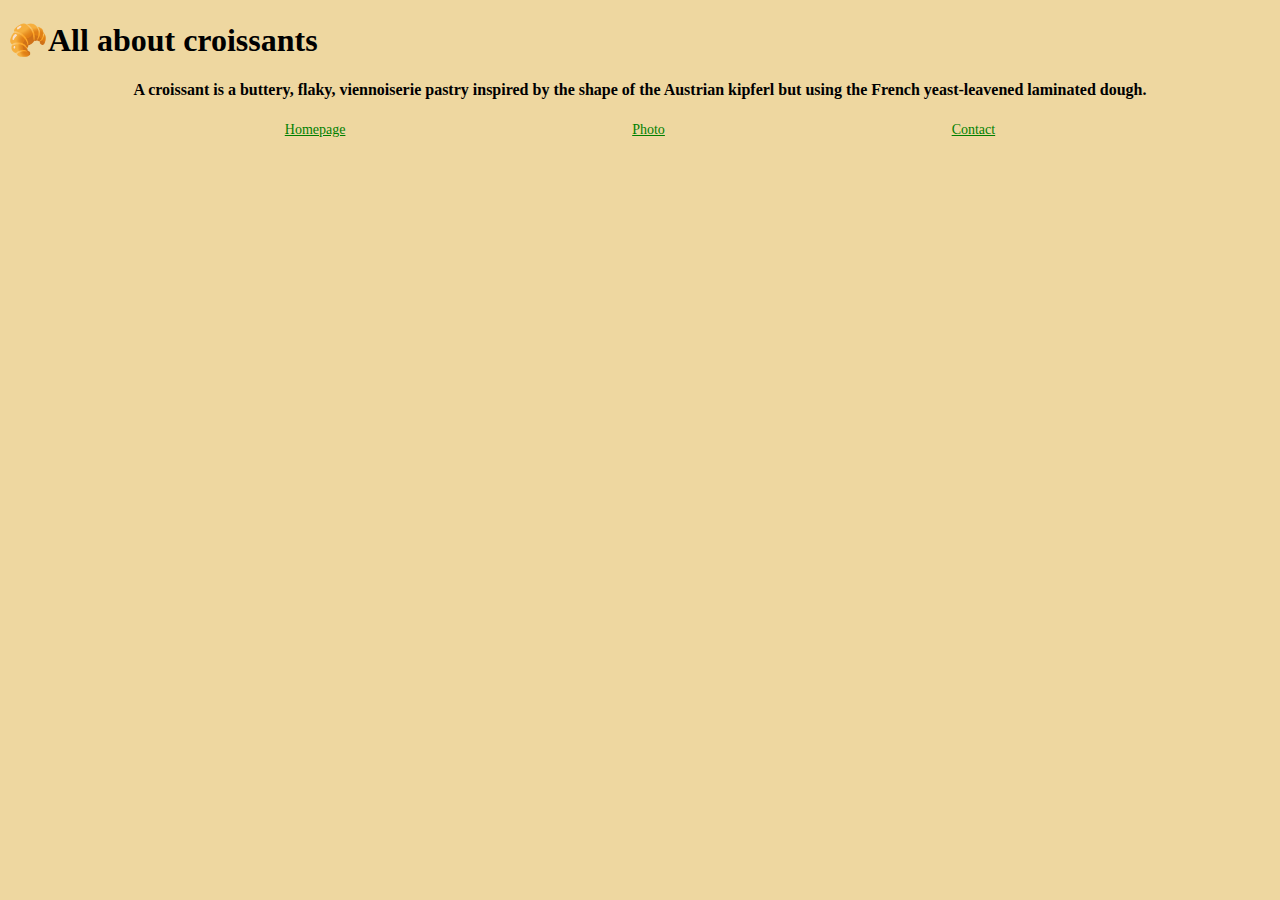
<file: src/index.html>
<!DOCTYPE html>
<html lang="en">
  <head>
    <meta charset="UTF-8" />
    <meta name="viewport" content="width=device-width, initial-scale=1.0" />
    <meta
      name="description"
      content="This page teaches you the true origin of croissants"
    />
    <title>Croissant - Everything you need to know</title>
    <link rel="stylesheet" href="/src/styles.css" />
    <link
      href="https://cdn.jsdelivr.net/npm/bootstrap@5.3.1/dist/css/bootstrap.min.css"
      rel="stylesheet"
      integrity="sha384-4bw+/aepP/YC94hEpVNVgiZdgIC5+VKNBQNGCHeKRQN+PtmoHDEXuppvnDJzQIu9"
      crossorigin="anonymous"
    />
  </head>
  <body class="homepage-body">
    <div class="container">
      <h1 class="mb-4 pt-4 d-flex justify-content-center">
        🥐All about croissants
      </h1>
      <h2 class="mb-4 text">
        A croissant is a buttery, flaky, viennoiserie pastry inspired by the
        shape of the Austrian kipferl but using the French yeast-leavened
        laminated dough.
      </h2>

      <div class="links">
        <a href="/" class="homepage-link" title="croissant-homepage"
          >Homepage</a
        >
        <a href="/photo.html" class="photo-link">Photo</a>
        <a href="/contact.html" class="contact-link">Contact</a>
      </div>
    </div>
    <script
      src="https://cdn.jsdelivr.net/npm/bootstrap@5.3.1/dist/js/bootstrap.bundle.min.js"
      integrity="sha384-HwwvtgBNo3bZJJLYd8oVXjrBZt8cqVSpeBNS5n7C8IVInixGAoxmnlMuBnhbgrkm"
      crossorigin="anonymous"
    ></script>
  </body>
</html>
</file>
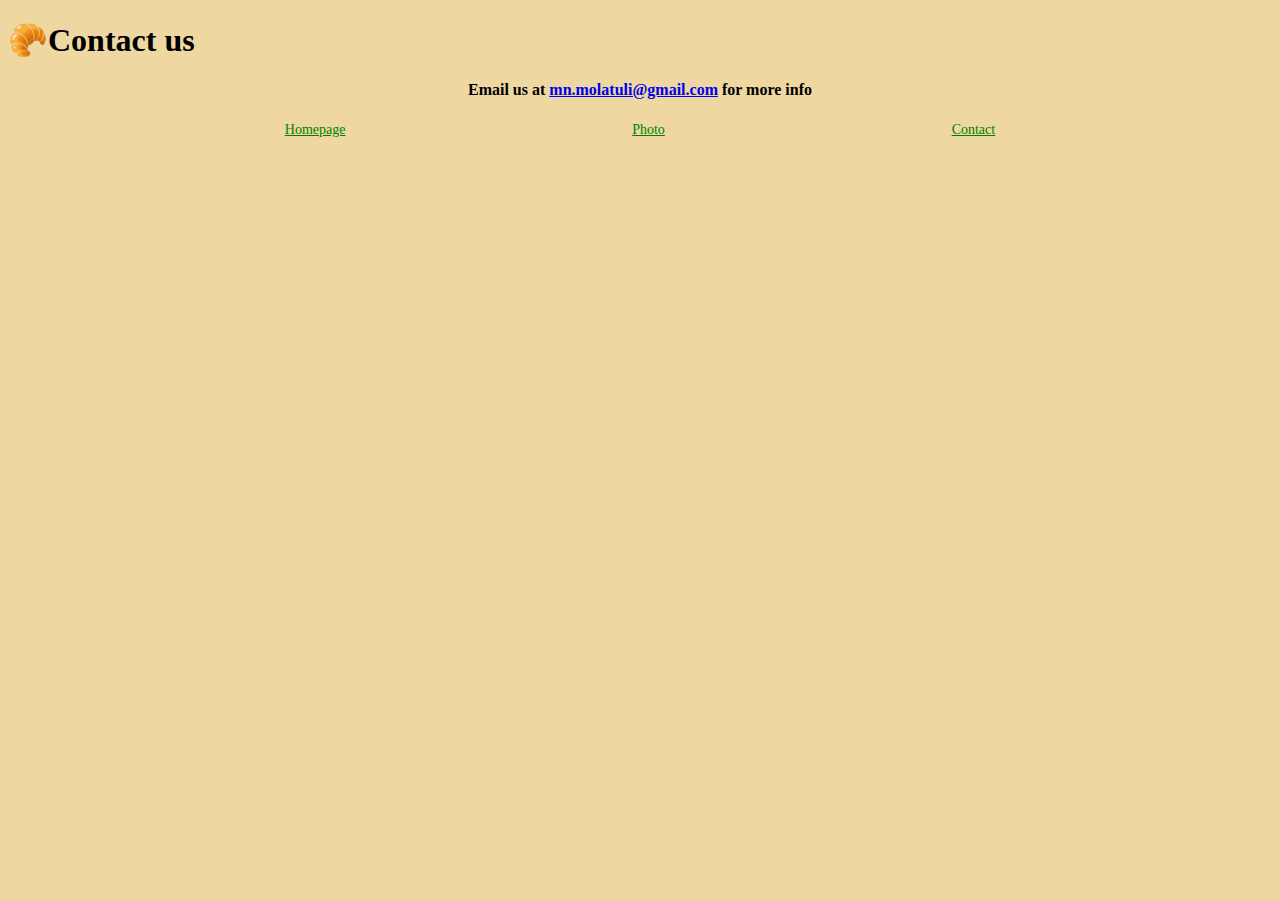
<file: contact.html>
<!DOCTYPE html>
<html lang="en">
  <head>
    <meta charset="UTF-8" />
    <meta name="viewport" content="width=device-width, initial-scale=1.0" />
    <title>Croissant</title>
    <link rel="stylesheet" href="src/styles.css" />
    <link
      href="https://cdn.jsdelivr.net/npm/bootstrap@5.3.1/dist/css/bootstrap.min.css"
      rel="stylesheet"
      integrity="sha384-4bw+/aepP/YC94hEpVNVgiZdgIC5+VKNBQNGCHeKRQN+PtmoHDEXuppvnDJzQIu9"
      crossorigin="anonymous"
    />
  </head>
  <body class="contact-body">
    <div class="container">
      <h1 class="mb-4 pt-4 d-flex justify-content-center">🥐Contact us</h1>
      <h2 class="text">
        Email us at
        <a href="mailto:mn.molatuli@gmail.com">mn.molatuli@gmail.com</a> for
        more info
      </h2>
      <div class="links">
        <a href="/" class="homepage-link">Homepage</a>
        <a href="/photo.html" class="photo-link">Photo</a>
        <a href="/contact.html" class="contact-link">Contact</a>
      </div>
    </div>
    <script
      src="https://cdn.jsdelivr.net/npm/bootstrap@5.3.1/dist/js/bootstrap.bundle.min.js"
      integrity="sha384-HwwvtgBNo3bZJJLYd8oVXjrBZt8cqVSpeBNS5n7C8IVInixGAoxmnlMuBnhbgrkm"
      crossorigin="anonymous"
    ></script>
  </body>
</html>
</file>
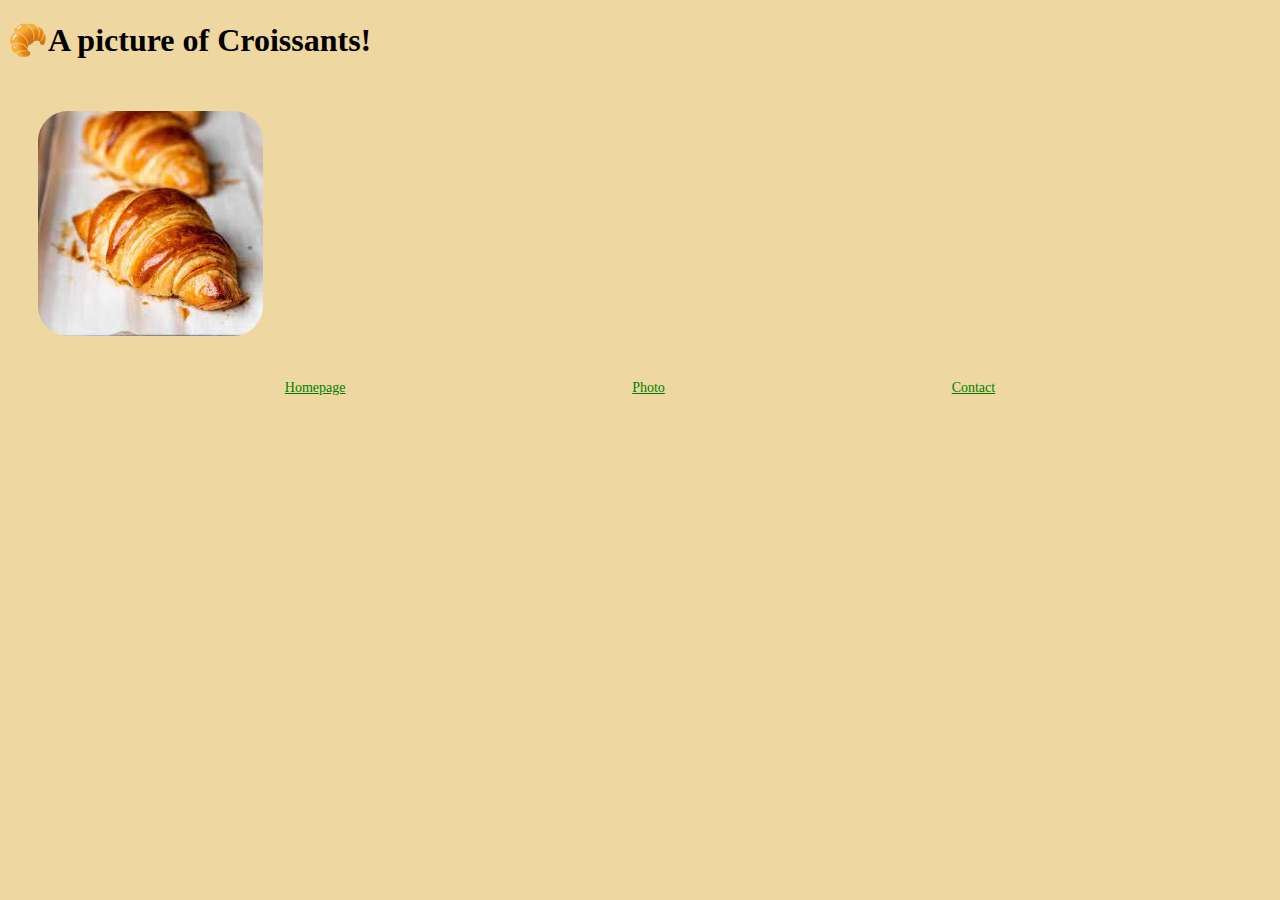
<file: photo.html>
<!DOCTYPE html>
<html lang="en">
  <head>
    <meta charset="UTF-8" />
    <meta name="viewport" content="width=device-width, initial-scale=1.0" />
    <title>Croissant</title>
    <link rel="stylesheet" href="src/styles.css" />
    <link
      href="https://cdn.jsdelivr.net/npm/bootstrap@5.3.1/dist/css/bootstrap.min.css"
      rel="stylesheet"
      integrity="sha384-4bw+/aepP/YC94hEpVNVgiZdgIC5+VKNBQNGCHeKRQN+PtmoHDEXuppvnDJzQIu9"
      crossorigin="anonymous"
    />
  </head>
  <body class="photo-body">
    <div class="container">
      <h1 class="mb-4 pt-4 d-flex justify-content-center">
        🥐A picture of Croissants!
      </h1>
      <img
        src="/images/image.jpg"
        class="croissant-photo mx-auto d-block"
        alt="croissant image"
      />
    </div>
    <div class="links">
      <a href="/" class="homepage-link">Homepage</a>
      <a href="/photo.html" class="photo-link">Photo</a>
      <a href="/contact.html" class="contact-link">Contact</a>
    </div>
    <script
      src="https://cdn.jsdelivr.net/npm/bootstrap@5.3.1/dist/js/bootstrap.bundle.min.js"
      integrity="sha384-HwwvtgBNo3bZJJLYd8oVXjrBZt8cqVSpeBNS5n7C8IVInixGAoxmnlMuBnhbgrkm"
      crossorigin="anonymous"
    ></script>
  </body>
</html>
</file>
<file: src/styles.css>
.homepage-body,
.contact-body,
.photo-body {
  background-color: #eed7a0;
}
h2 {
  text-align: center;
}

.text {
  font-size: 16px;
}
.links {
  display: flex;
  justify-content: space-evenly;
}

.homepage-link,
.photo-link,
.contact-link {
  color: green;
  padding: 10px;
  font-size: 14px;
}

.croissant-photo {
  max-width: 100%;
  border-radius: 60px;
  padding: 30px;
}
</file>
